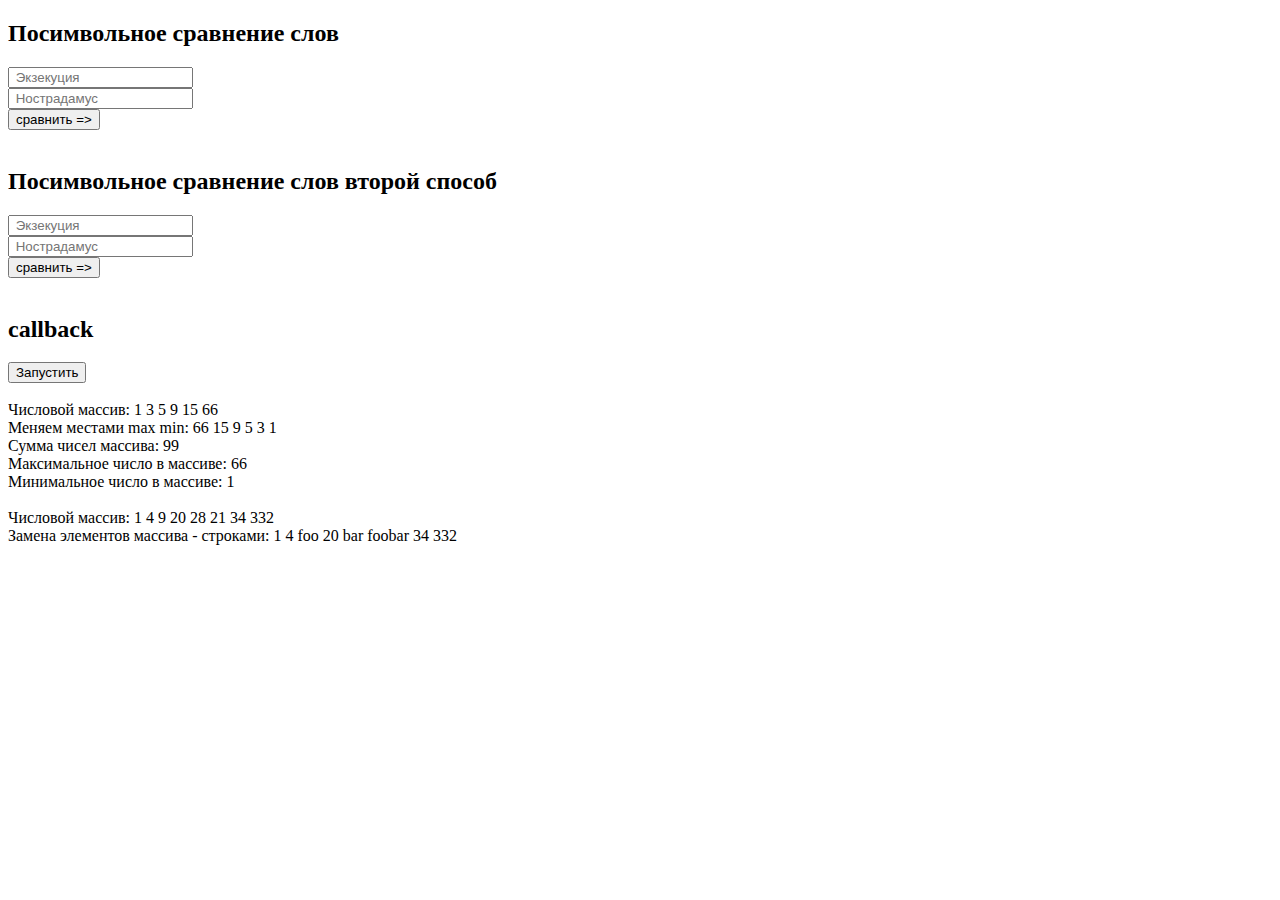
<file: hw-6/index.html>
<!DOCTYPE html>
<html lang="en">
<head>
	<meta charset="UTF-8">
	<meta name="viewport" content="width=device-width, initial-scale=1.0">
	<meta http-equiv="X-UA-Compatible" content="ie=edge">
	<title>Document</title>
</head>
<body>


	<form action="#" id="form" onsubmit="matchLetters(this)">
		<h2>Посимвольное сравнение слов</h2>
		<input type="text" name="string1" placeholder=" Экзекуция"><br>
		<input type="text" name="string2" placeholder=" Нострадамус"><br>
		<input type="submit" id="btn" value="сравнить =>">
		<span></span>
	</form>
	<br>

		<form action="#" id="form2" onsubmit="matchLetterss(this)">
		<h2>Посимвольное сравнение слов второй способ</h2>
		<input type="text" name="string11" placeholder=" Экзекуция"><br>
		<input type="text" name="string22" placeholder=" Нострадамус"><br>
		<input type="submit" id="btn" value="сравнить =>">
		<span></span>
	</form>
<br>
		
			<h2>callback</h2>
			<input type="button" id="btn" value="Запустить" onclick="question('Колбэк сработает?', yes, no)">

			<br>
			<br>

<script>

</script>
		
	<script src="js/main.js"></script>
</body>
</html>
</file>
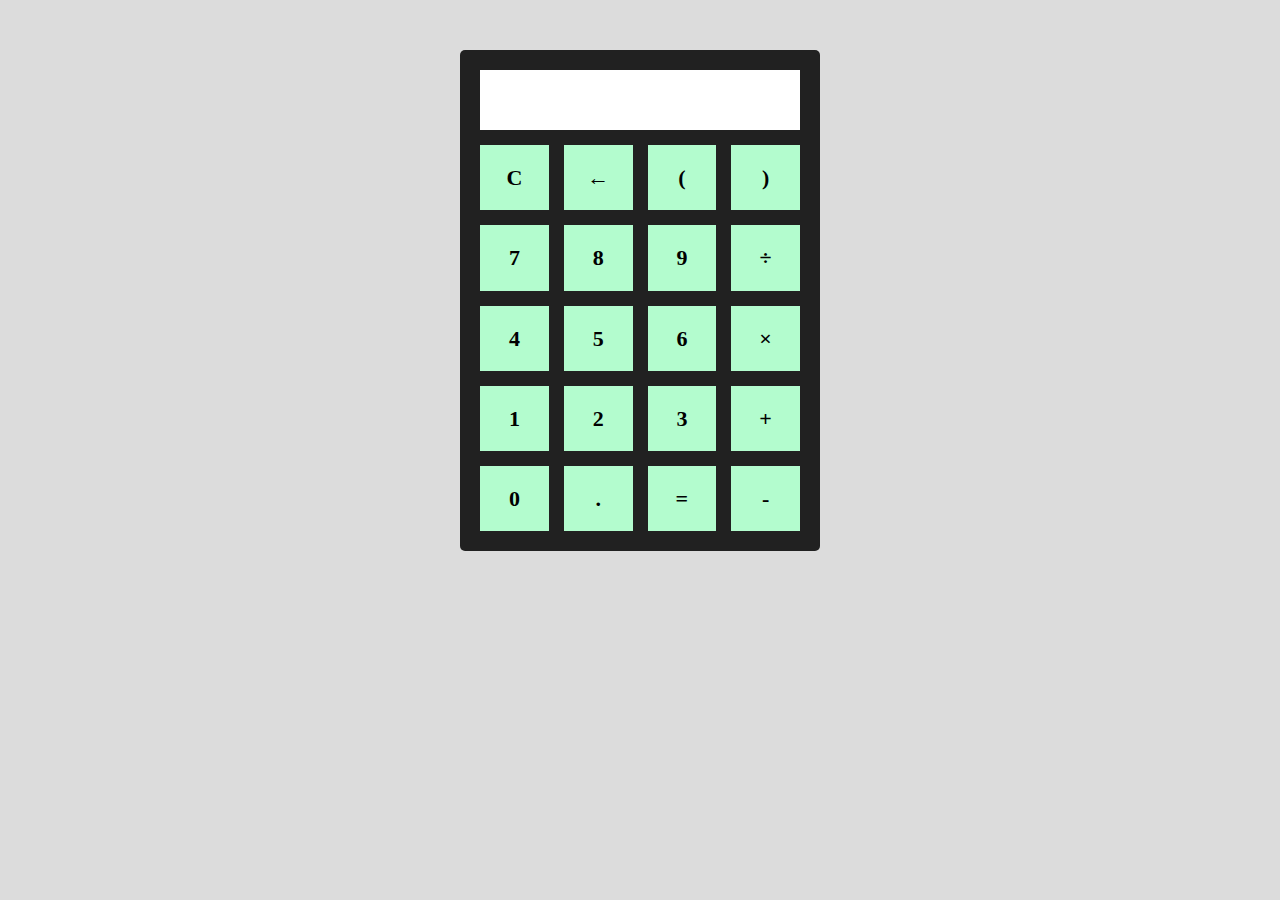
<file: hw-6/calculator.html>
<!DOCTYPE html>
<html lang="en">
<head>
	<meta charset="UTF-8">
	<meta name="viewport" content="width=device-width, initial-scale=1.0">
	<meta http-equiv="X-UA-Compatible" content="ie=edge">
	<title>Document</title>
	<link rel="stylesheet" href="css/style.css">
</head>
<body>
	
	<div class="container">
		<div class="item input"><form name="form">
			<input type="text" name="textview" readonly>
		</form></div>
		<div class="item clean" onclick="clean()">C</div>
		<div class="item back" onclick="back()">&larr;</div>
		<div class="item" onclick="insert('(')">(</div>
		<div class="item" onclick="insert(')')">)</div>
		<div class="item" onclick="insert('7')">7</div>
		<div class="item" onclick="insert('8')">8</div>
		<div class="item" onclick="insert('9')">9</div>
		<div class="item" onclick="insert('/')">&divide;</div>
		<div class="item" onclick="insert('4')">4</div>
		<div class="item" onclick="insert('5')">5</div>
		<div class="item" onclick="insert('6')">6</div>
		<div class="item" onclick="insert('*')">&times;</div>
		<div class="item" onclick="insert('1')">1</div>
		<div class="item" onclick="insert('2')">2</div>
		<div class="item" onclick="insert('3')">3</div>
		<div class="item" onclick="insert('+')">+</div>
		<div class="item zero" onclick="insert('0')">0</div>
		<div class="item" onclick="insert('.')">.</div>
		<div class="item equal" onclick="equal()">=</div>
		<div class="item" onclick="insert('-')">-</div>
	</div>


	

	<script src="js/calculator.js"></script>
</body>
</html>
</file>
<file: hw-6/css/style.css>
/*! normalize.css v8.0.1 | MIT License | github.com/necolas/normalize.css */
/* Document
   ========================================================================== */
/**
 * 1. Correct the line height in all browsers.
 * 2. Prevent adjustments of font size after orientation changes in iOS.
 */
html {
  line-height: 1.15;
  /* 1 */
  -webkit-text-size-adjust: 100%;
  /* 2 */
}

/* Sections
   ========================================================================== */
/**
 * Remove the margin in all browsers.
 */
body {
  margin: 0;
}

/**
 * Render the `main` element consistently in IE.
 */
main {
  display: block;
}

/**
 * Correct the font size and margin on `h1` elements within `section` and
 * `article` contexts in Chrome, Firefox, and Safari.
 */
h1 {
  font-size: 2em;
  margin: 0.67em 0;
}

/* Grouping content
   ========================================================================== */
/**
 * 1. Add the correct box sizing in Firefox.
 * 2. Show the overflow in Edge and IE.
 */
hr {
  box-sizing: content-box;
  /* 1 */
  height: 0;
  /* 1 */
  overflow: visible;
  /* 2 */
}

/**
 * 1. Correct the inheritance and scaling of font size in all browsers.
 * 2. Correct the odd `em` font sizing in all browsers.
 */
pre {
  font-family: monospace, monospace;
  /* 1 */
  font-size: 1em;
  /* 2 */
}

/* Text-level semantics
   ========================================================================== */
/**
 * Remove the gray background on active links in IE 10.
 */
a {
  background-color: transparent;
}

/**
 * 1. Remove the bottom border in Chrome 57-
 * 2. Add the correct text decoration in Chrome, Edge, IE, Opera, and Safari.
 */
abbr[title] {
  border-bottom: none;
  /* 1 */
  text-decoration: underline;
  /* 2 */
  text-decoration: underline dotted;
  /* 2 */
}

/**
 * Add the correct font weight in Chrome, Edge, and Safari.
 */
b,
strong {
  font-weight: bolder;
}

/**
 * 1. Correct the inheritance and scaling of font size in all browsers.
 * 2. Correct the odd `em` font sizing in all browsers.
 */
code,
kbd,
samp {
  font-family: monospace, monospace;
  /* 1 */
  font-size: 1em;
  /* 2 */
}

/**
 * Add the correct font size in all browsers.
 */
small {
  font-size: 80%;
}

/**
 * Prevent `sub` and `sup` elements from affecting the line height in
 * all browsers.
 */
sub,
sup {
  font-size: 75%;
  line-height: 0;
  position: relative;
  vertical-align: baseline;
}

sub {
  bottom: -0.25em;
}

sup {
  top: -0.5em;
}

/* Embedded content
   ========================================================================== */
/**
 * Remove the border on images inside links in IE 10.
 */
img {
  border-style: none;
}

/* Forms
   ========================================================================== */
/**
 * 1. Change the font styles in all browsers.
 * 2. Remove the margin in Firefox and Safari.
 */
button,
input,
optgroup,
select,
textarea {
  font-family: inherit;
  /* 1 */
  font-size: 100%;
  /* 1 */
  line-height: 1.15;
  /* 1 */
  margin: 0;
  /* 2 */
}

/**
 * Show the overflow in IE.
 * 1. Show the overflow in Edge.
 */
button,
input {
  /* 1 */
  overflow: visible;
}

/**
 * Remove the inheritance of text transform in Edge, Firefox, and IE.
 * 1. Remove the inheritance of text transform in Firefox.
 */
button,
select {
  /* 1 */
  text-transform: none;
}

/**
 * Correct the inability to style clickable types in iOS and Safari.
 */
button,
[type="button"],
[type="reset"],
[type="submit"] {
  -webkit-appearance: button;
}

/**
 * Remove the inner border and padding in Firefox.
 */
button::-moz-focus-inner,
[type="button"]::-moz-focus-inner,
[type="reset"]::-moz-focus-inner,
[type="submit"]::-moz-focus-inner {
  border-style: none;
  padding: 0;
}

/**
 * Restore the focus styles unset by the previous rule.
 */
button:-moz-focusring,
[type="button"]:-moz-focusring,
[type="reset"]:-moz-focusring,
[type="submit"]:-moz-focusring {
  outline: 1px dotted ButtonText;
}

/**
 * Correct the padding in Firefox.
 */
fieldset {
  padding: 0.35em 0.75em 0.625em;
}

/**
 * 1. Correct the text wrapping in Edge and IE.
 * 2. Correct the color inheritance from `fieldset` elements in IE.
 * 3. Remove the padding so developers are not caught out when they zero out
 *    `fieldset` elements in all browsers.
 */
legend {
  box-sizing: border-box;
  /* 1 */
  color: inherit;
  /* 2 */
  display: table;
  /* 1 */
  max-width: 100%;
  /* 1 */
  padding: 0;
  /* 3 */
  white-space: normal;
  /* 1 */
}

/**
 * Add the correct vertical alignment in Chrome, Firefox, and Opera.
 */
progress {
  vertical-align: baseline;
}

/**
 * Remove the default vertical scrollbar in IE 10+.
 */
textarea {
  overflow: auto;
}

/**
 * 1. Add the correct box sizing in IE 10.
 * 2. Remove the padding in IE 10.
 */
[type="checkbox"],
[type="radio"] {
  box-sizing: border-box;
  /* 1 */
  padding: 0;
  /* 2 */
}

/**
 * Correct the cursor style of increment and decrement buttons in Chrome.
 */
[type="number"]::-webkit-inner-spin-button,
[type="number"]::-webkit-outer-spin-button {
  height: auto;
}

/**
 * 1. Correct the odd appearance in Chrome and Safari.
 * 2. Correct the outline style in Safari.
 */
[type="search"] {
  -webkit-appearance: textfield;
  /* 1 */
  outline-offset: -2px;
  /* 2 */
}

/**
 * Remove the inner padding in Chrome and Safari on macOS.
 */
[type="search"]::-webkit-search-decoration {
  -webkit-appearance: none;
}

/**
 * 1. Correct the inability to style clickable types in iOS and Safari.
 * 2. Change font properties to `inherit` in Safari.
 */
::-webkit-file-upload-button {
  -webkit-appearance: button;
  /* 1 */
  font: inherit;
  /* 2 */
}

/* Interactive
   ========================================================================== */
/*
 * Add the correct display in Edge, IE 10+, and Firefox.
 */
details {
  display: block;
}

/*
 * Add the correct display in all browsers.
 */
summary {
  display: list-item;
}

/* Misc
   ========================================================================== */
/**
 * Add the correct display in IE 10+.
 */
template {
  display: none;
}

/**
 * Add the correct display in IE 10.
 */
[hidden] {
  display: none;
}

tr > th, tr>td {
  border:1px solid #000;
  padding: 5px;
}

* {
  box-sizing: border-box;
}

body {
  background-color: #dcdcdc;
  user-select: none; 
}

.container {
  display: grid;
  grid-template-columns: 1fr 1fr 1fr 1fr;
  grid-gap:  15px;
  background: #212121;
  padding: 20px;
  border-radius: 5px;
  max-width: 360px;
  margin: 50px auto;
}

.item {
  background: #b3fcce;
  color: #000;
  padding: 20px;
  display: flex;
  justify-content: center;
  align-items: center;
  font-size: 22px;
  cursor: pointer;
  font-weight: bold;
}

form {
  max-width: 100%;
}

input {
  width: 100%;
  height: 60px;
  border:none;
  font-size: 30px;
  outline: none;
  text-align: right;
  padding-right: 10px;
}

.input {
  grid-column: 1/-1;
  padding: 0;
}
</file>
